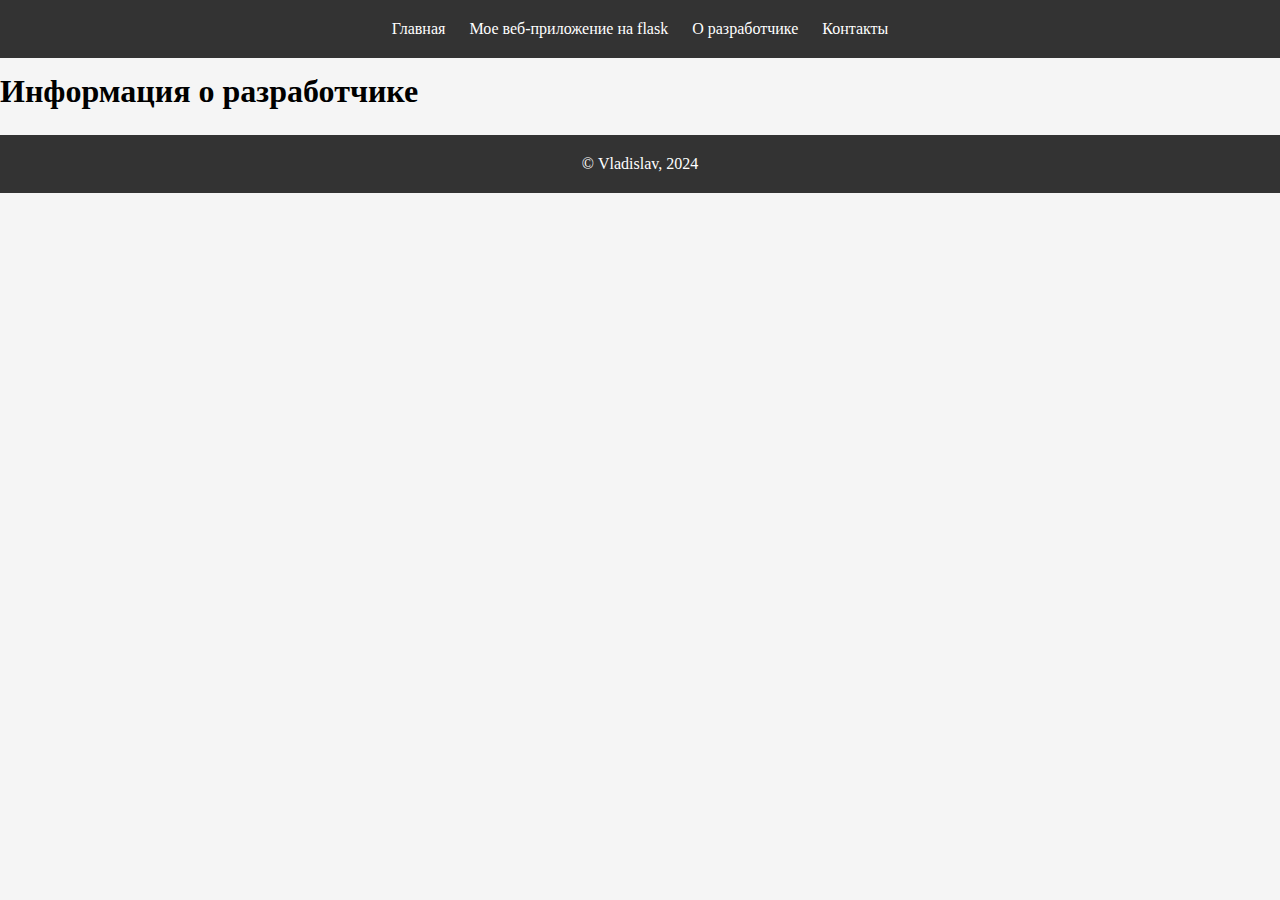
<file: pages/about.html>
<!DOCTYPE html>
<html lang="en">
<head>
    <meta charset="utf-8">
    <title>О разработчике</title>
    <link href="../style.css" rel="stylesheet">
</head>
<body>
    <header class="header">
    <div class = "header__navbar">
        <a href="../index.html">Главная</a>
        <a href="flask.html">Мое веб-приложение на flask</a>
        <a href="#">О разработчике</a>
        <a href="contacts.html">Контакты</a>
        </div>
    </div>
    </header>
<h1>Информация о разработчике</h1>
<footer>
  <div class ="footerbar">
    <p class="ftr">&copy;&nbsp;Vladislav, 2024</p>
  </div>
</footer>
</body>
</html>
</file>
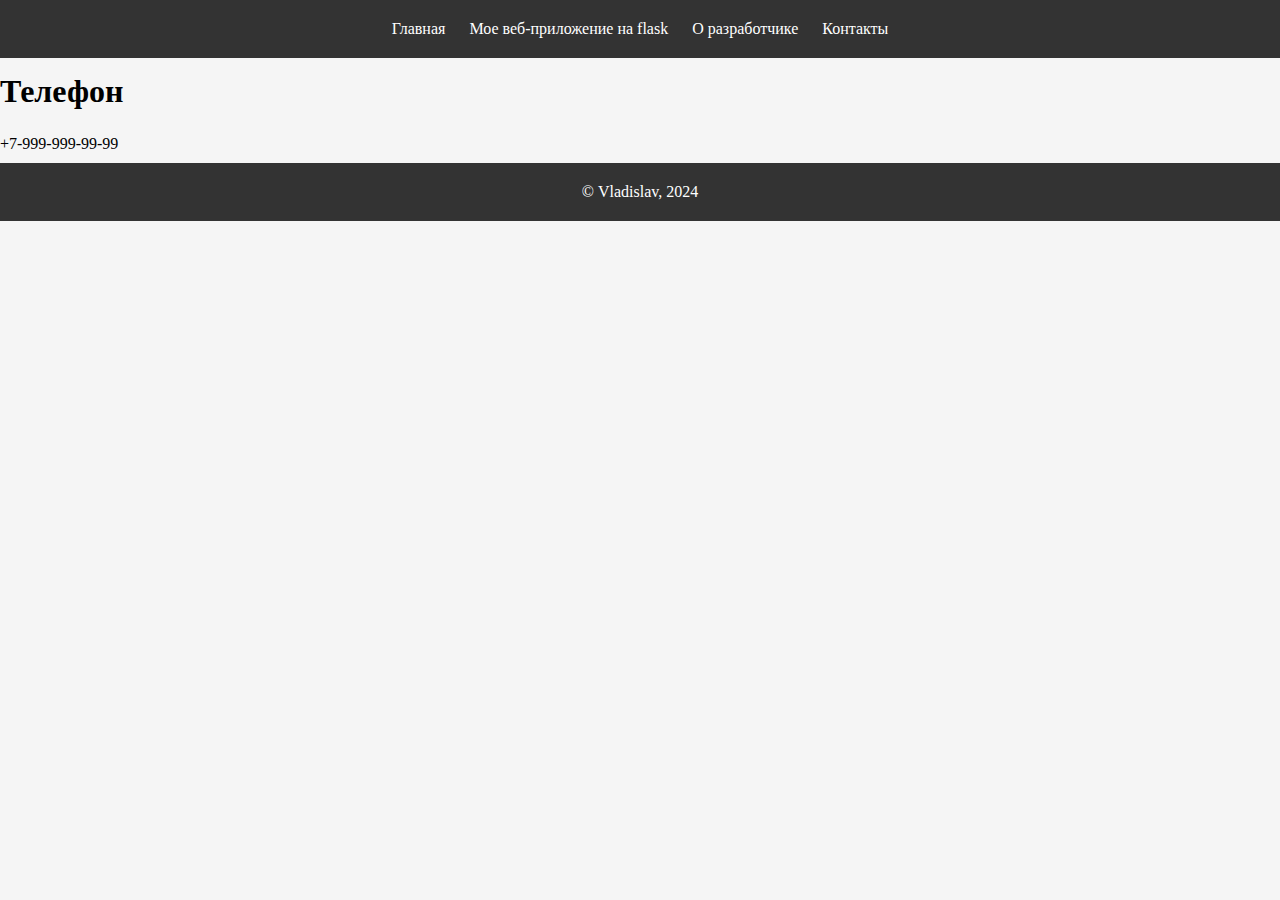
<file: pages/contacts.html>
<!DOCTYPE html>
<html lang="en">
<head>
    <meta charset="utf-8">
    <title>Контакты</title>
    <link href="../style.css" rel="stylesheet">
</head>
<body>
    <header class="header">
    <div class = "header__navbar">
        <a href="../index.html">Главная</a>
        <a href="flask.html">Мое веб-приложение на flask</a>
        <a href="about.html">О разработчике</a>
        <a href="#">Контакты</a>
    </div>
    </header>
<h1 class="h">Телефон</h1>
    <p>+7-999-999-99-99</p>
<footer>
    <div class ="footerbar">
        <p class="ftr">&copy;&nbsp;Vladislav, 2024</p>
    </div>
</footer>
</body>
</html>
</file>
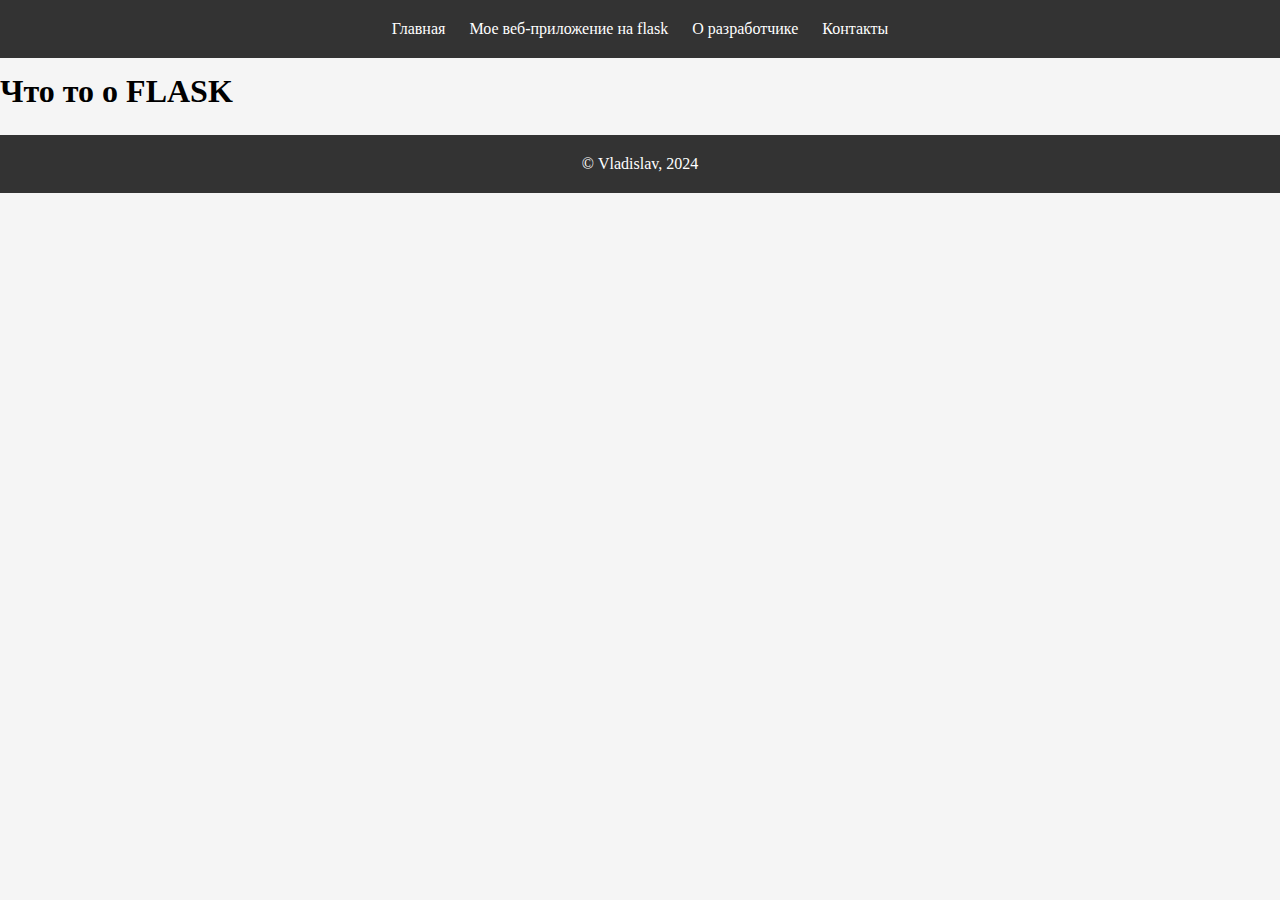
<file: pages/flask.html>
<!DOCTYPE html>
<html lang="en">
<head>
    <meta charset="utf-8">
    <title>Flask</title>
    <link href="../style.css" rel="stylesheet">
</head>
<body>
    <header class="header">
    <div class = "header__navbar">
        <a href="../index.html">Главная</a>
        <a href="#">Мое веб-приложение на flask</a>
        <a href="about.html">О разработчике</a>
        <a href="contacts.html">Контакты</a>
    </div>
    </header>
<h1 class="h">Что то о FLASK</h1>
<footer>
  <div class ="footerbar">
    <p class="ftr">&copy;&nbsp;Vladislav, 2024</p>
  </div>
</footer>
</body>
</html>
</file>
<file: style.css>
@font-face {
    font-family: "Gentium";
    src: url("https://fonts.googleapis.com/css2?family=Gentium+Book+Plus:ital,wght@0,400;0,700;1,400;1,700&display=swap")
    format("truetype");
    font-weight: normal;
    font-style: normal;
}

@font-face {
    font-family: "Roboto";
    src: url("https://fonts.googleapis.com/css2?family=Roboto+Slab:wght@100..900&display=swap")
    format("truetype");
    font-weight: normal;
    font-style: normal;
}

body {
    background: whitesmoke;
    margin: 0;
    display: flex;
    flex-direction: column;
    min-height: 100vh;
}

main {
    margin: 0 auto;
    /*max-width: 1586px;*/
}

/* Стили шапки / навигации */

.header {
    padding: 20px;
    background-color: #333;
    display: flex;
    justify-content: center;
    position: sticky;
    top: 0;
}

.header__navbar a {
    color: white;
    margin: 0 10px;
    text-decoration: none;
}

/* Стили ссылок */

a {
    text-decoration: none;
    color: black;
}

a:hover {
    color: orange;
}

/* Стили main раздела */
.main {
    width: 1000px;
    flex-grow: 1;
}

h1, h2 {
    font-family: "Gentium", cursive;
    margin-bottom: 0;
}

h1 {
    margin: 15px 0;
}

h2 {
    padding-left: 10px;
    border-left: 5px solid green;
}

p {
    font-family: "Roboto", cursive;
    margin-bottom: 0;
    margin-top: 10px;
}

.main-information {
    display: flex;
    flex-direction: row;
    width: 1000px;
}

.main-information__about-education {
    display: flex;
    flex-direction: column;
    justify-content: center;
    align-items: flex-start;
    padding-left: 20px;
}

.main-information-2 {
    display: flex;
    flex-direction: row;
}

.main-information-2__experience-hobby {
    display: flex;
    flex-direction: row;
    gap: 100px;
}

.main-information-3 {
    display: flex;
    flex-direction: column;
}

.main-information-3__start-contacts {
    display: flex;
    flex-direction: row;
    gap: 145px;
}

.contact-item {
    display: flex;
}

.contacts-icon {
    padding-right: 5px;
}

/*.main-information__title, .main-information__text {*/
/*    display: flex;*/
/*    flex-direction: column;*/
/*}*/

.mail {
    margin-bottom: 0;
}

/* Стили подвала / footer */
.footer {

}

.footerbar {
    display: block;
    background-color: #333;
    padding: 20px;
    margin-left: 0;
    margin-top: 10px;
    color: white;
    text-align: center;
}

.ftr {
    margin: 0;
}
</file>
